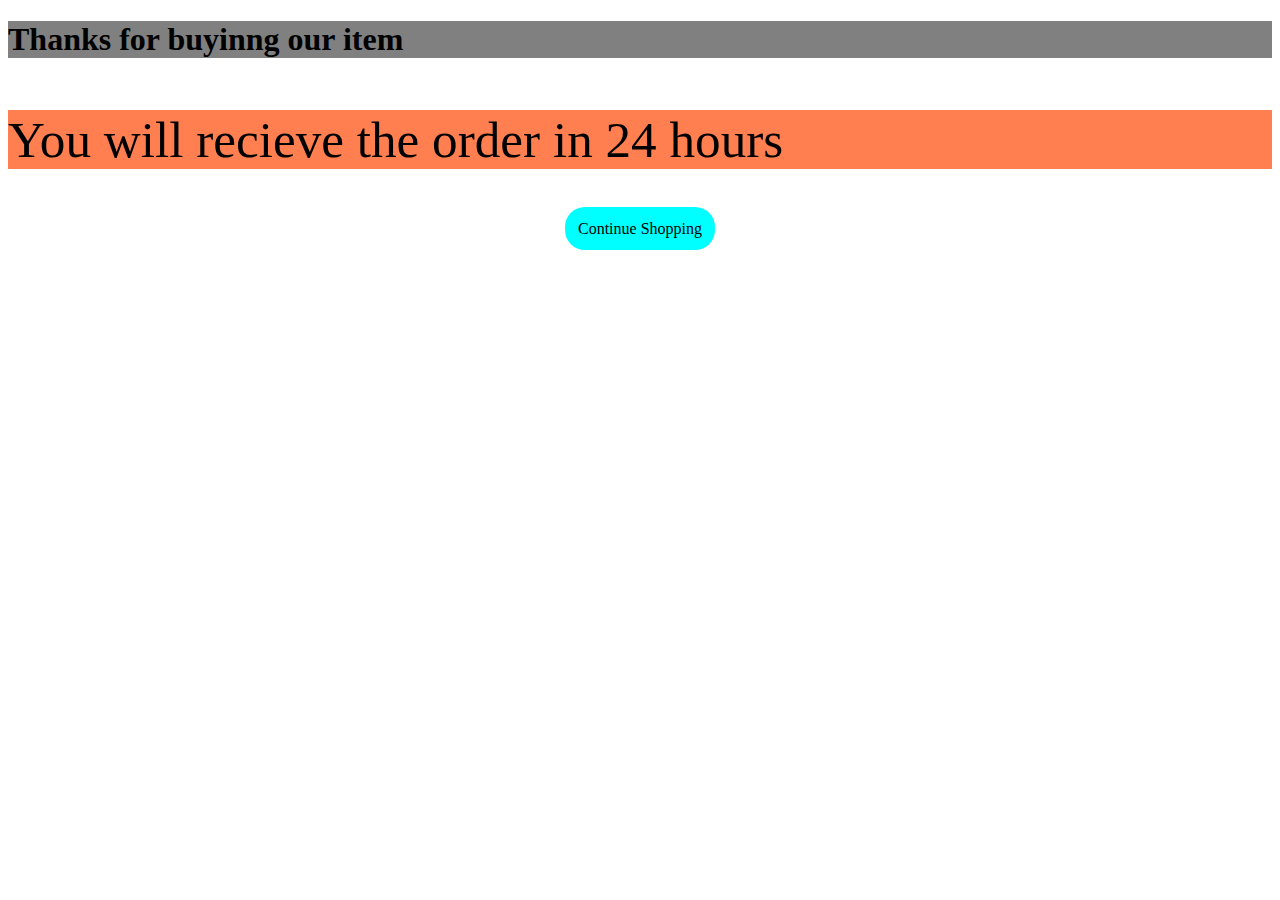
<file: Ice-cart website/order.html>
<!DOCTYPE html>
<html lang="en">
<head>
    <meta charset="UTF-8">
    <meta http-equiv="X-UA-Compatible" content="IE=edge">
    <meta name="viewport" content="width=device-width, initial-scale=1.0">
    <title>Cart</title>
</head>
<body>
    <h1 style="background:grey;">Thanks for buyinng our item</h1>
    <p style="background-color: coral; font-size: 4vw;">You will recieve the order in 24 hours </p>
    <div class="container" style="text-align: center;">

        <a href="index.html" style="text-decoration: none; color: black; background-color: cyan; padding: 1vw; border-radius: 20px;">Continue Shopping</a>
    </div>
</body>
</html>
</file>
